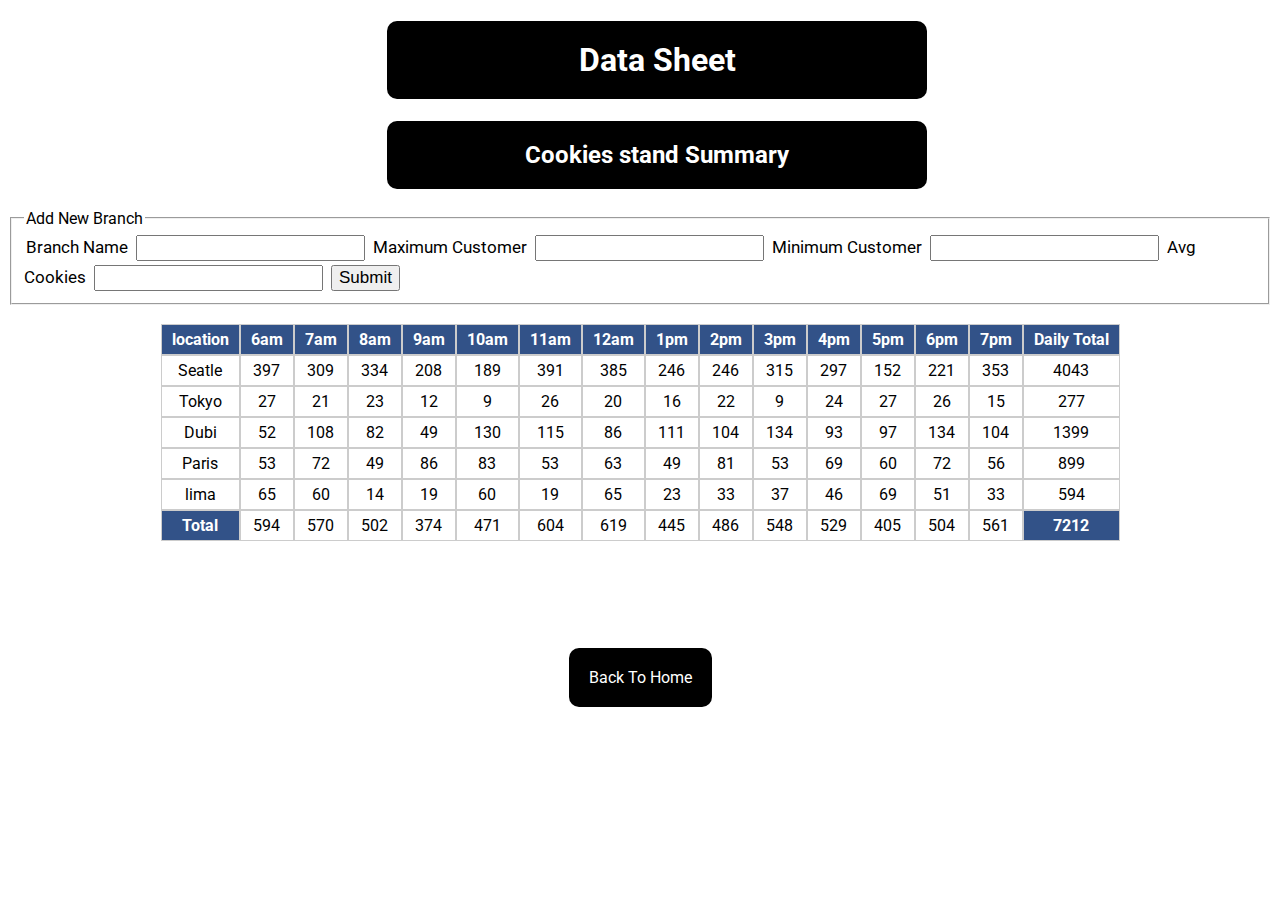
<file: sales.html>
<!DOCTYPE html>
<html lang="en">
  <head>
    <meta charset="UTF-8" />
    <meta http-equiv="X-UA-Compatible" content="IE=edge" />
    <meta name="viewport" content="width=device-width, initial-scale=1.0" />
    <link rel="stylesheet" href="./css/style.css" />
    <title>Document</title>
  </head>
  <body>
    <h1>Data Sheet</h1>
    <h2>Cookies stand Summary</h2>
    <form id="myForm">
      <fieldset>
        <legend> Add New Branch</legend>
     
      <label for="branchName">Branch Name</label>
      <input id="branchName" type="text">
  
      <label for="maxCusNum">Maximum Customer</label>
      <Input id="maxCusNum" type="number">
     
      <label for="minCusNum">Minimum Customer</label>
      <Input id="minCusNum" type="number"></Input>
  
      <label for="avgCook">Avg Cookies</label>
      <Input id="avgCook" type="number" step="0.01"></Input>
  
      <input id="confirm"type="submit">

    </tbody></table>
    </fieldset>
    </form>
    <br>
    <div align="center" id="class"></div>
    <footer>
      <li><a href="./index.html">Back To Home</a></li>
    </footer>
    <script src="js/app.js"></script>
  </body>
</html>
</file>
<file: css/style.css>
@import url("https://fonts.googleapis.com/css2?family=Roboto&display=swap");
body {
  font-family: "Roboto", sans-serif;
}
table {
  border-collapse: collapse;
  text-align: center;
}

td,
th {
  border: 1px solid #ccc;
  padding: 5px 10px;
}

th {
  background-color: #325288;
  color: #fff;
}

h1,
h2 {
  width: 500px;
  text-align: center;
  margin-left: 30%;
  padding: 20px;
  border-radius: 10px;
  background-color: black;
  color: white;
}
a {
  width: 150px;
  text-align: center;
  padding: 20px;
  border-radius: 10px;
  background-color: black;
  color: white;
  text-align: center;
  text-decoration: none;
  margin-top: 100px;

  transition: background-color 350ms ease;
}
a:hover {
  background-color: lightgray;
  color: black;
}
button {
  background-color: bisque;
  color: black;
  font-weight: 700;
  border-radius: 20px;
  font-size: 25px;
  box-shadow: #f1f1f1;
  padding: 1%;
}

fieldset {
  display: inline-block;
  width: fit-content;
}

#tableForm td {
  text-align: left;
}

label,
input {
  font-size: 17px;
  margin: 2px;
}

body li {
  align-items: center;
  text-align: center;
  margin-top: 10%;
  text-decoration: none;
}
</file>
